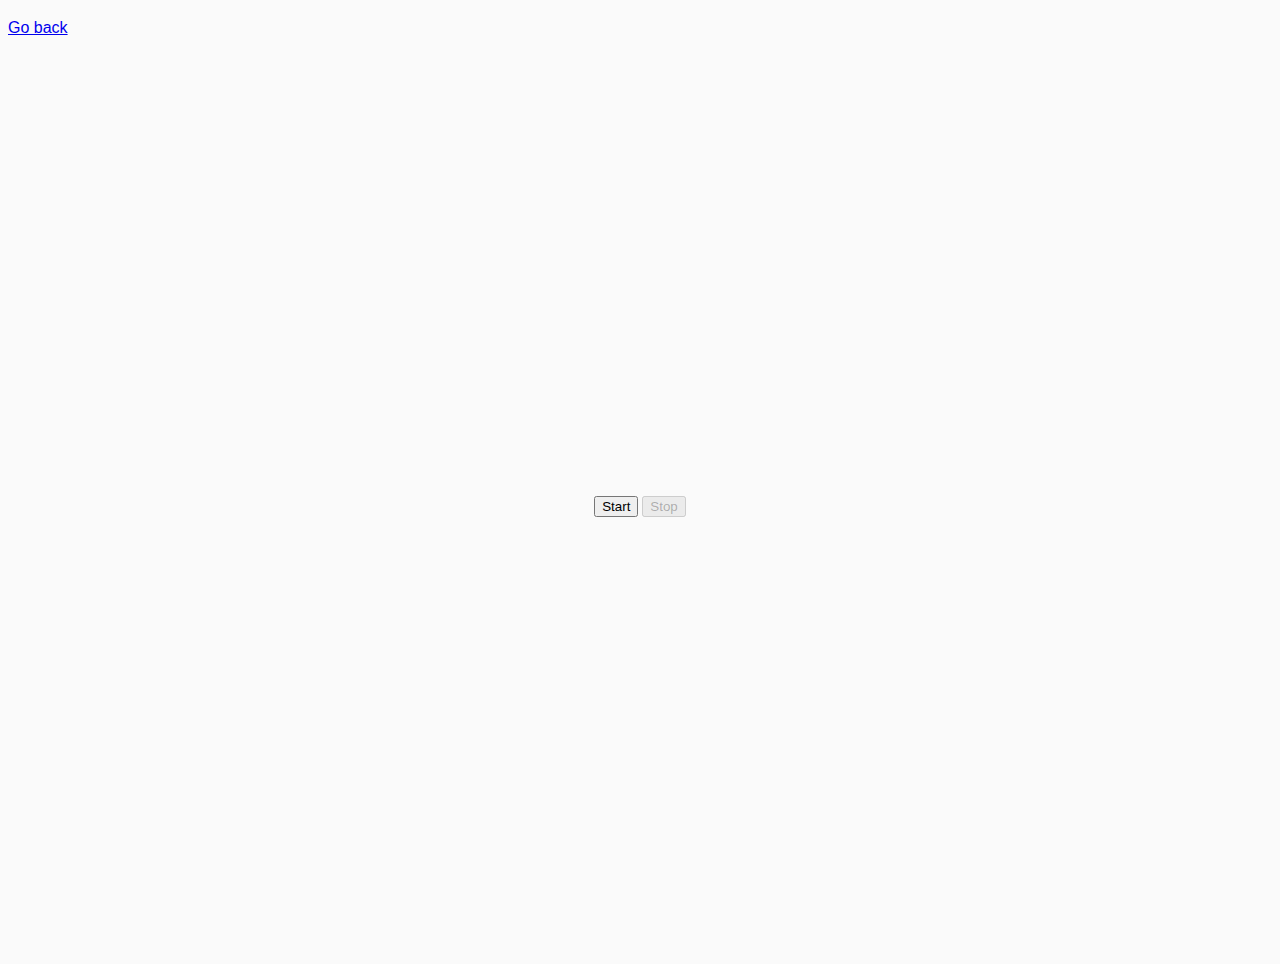
<file: parcel-project-template-main/src/01-color-switcher.html>
<!DOCTYPE html>
<html lang="pl">
  <head>
    <meta charset="UTF-8" />
    <meta name="viewport" content="width=device-width, initial-scale=1.0" />
    <title>Color switcher</title>
    <link rel="stylesheet" href="css/common.css" />
  </head>
  <body>
    <p><a href="index.html">Go back</a></p>
    <div class="container">
    <button id="button" type="button" data-start>Start</button>
    <button type="button" data-stop>Stop</button>
    </div>
    <script src="js/01-color-switcher.js" type="module"></script>
  </body>
</html>
</file>
<file: parcel-project-template-main/src/css/common.css>
* {
  box-sizing: border-box;
}

body {
  font-family: -apple-system, BlinkMacSystemFont, 'Segoe UI', Roboto,
    Oxygen-Sans, Ubuntu, Cantarell, 'Helvetica Neue', sans-serif;
  -webkit-font-smoothing: antialiased;
  -moz-osx-font-smoothing: grayscale;
  background-color: #fafafa;
  color: #212121;
  line-height: 1.5;
}

img {
  display: block;
  max-width: 100%;
}
.container{
  display: flex;
  justify-content: center;
  align-items: center;
  height: 100vh;
}
button {
  
    margin: 2px;
}
</file>
